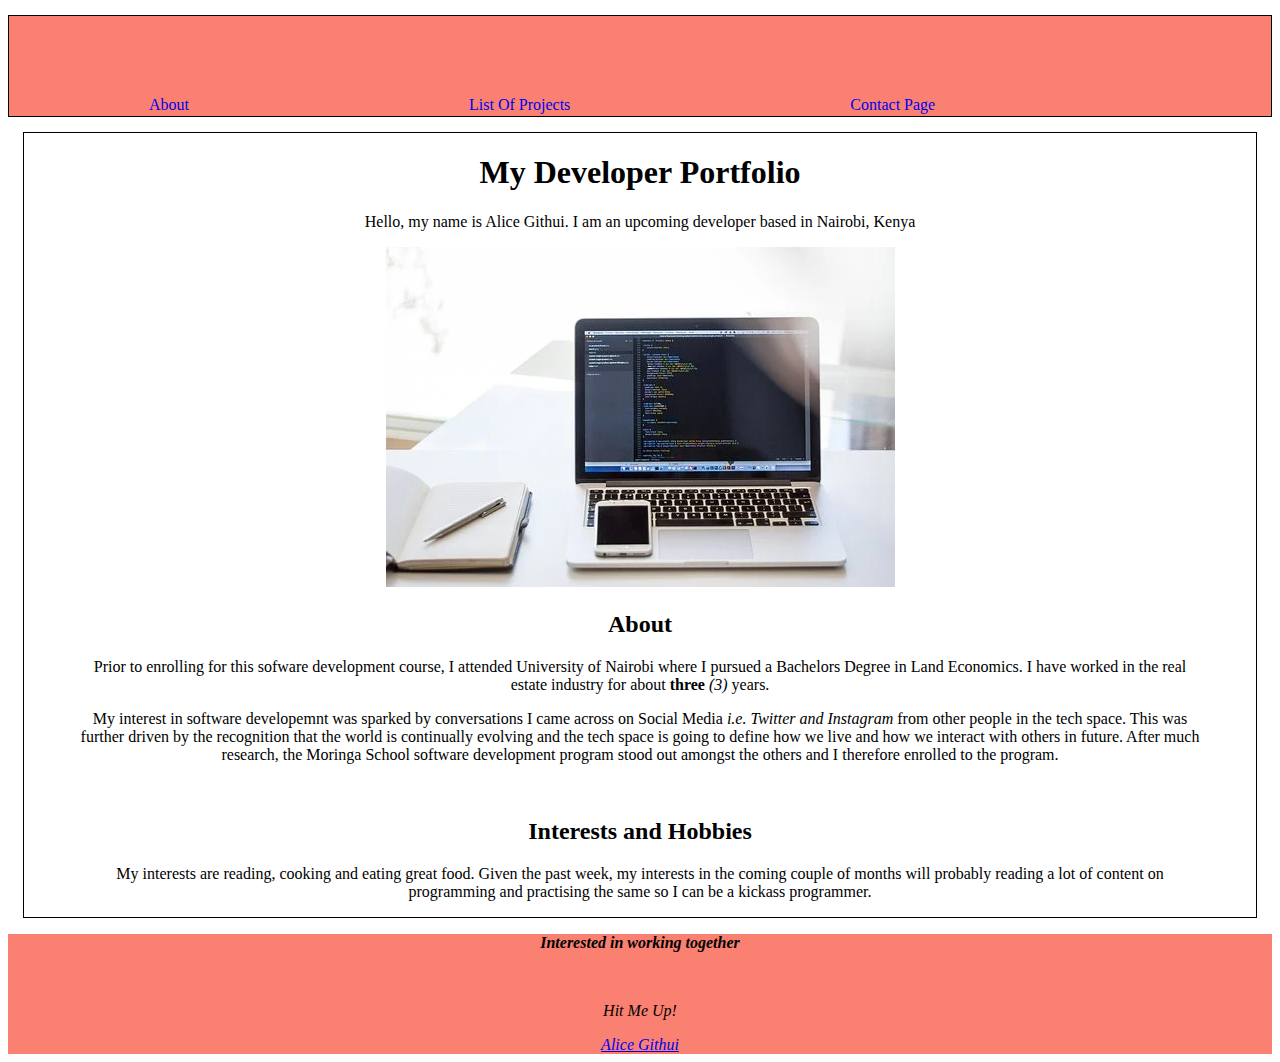
<file: index.html>
<!DOCTYPE html>
<html lang="en">
<head>
    <meta charset="UTF-8">
    <meta http-equiv="X-UA-Compatible" content="IE=edge">
    <meta name="viewport" content="width=device-width, initial-scale=1.0">
    <link href="CSS/style.css" rel="stylesheet" type="text/css">
    <title>My Developer's Portfolio</title>
</head>
<body>
        <header>
            <!-- <img class="logo" src="Images/AGlogo.jpg" alt="Website logo"> -->
            <div class= "header">
             <ul>
                <li><a href="portfolio-landing-page.html">About</a></li>
                <li><a href="list-of-projects.html">List of Projects</a></li>
                <li><a href="contactpage.html">Contact Page</a></li>
             </ul>
            </div>
        </header>
        
    <div class="about"> 
        <h1>My Developer Portfolio</h1>
        <p>Hello, my name is Alice Githui. I am an upcoming developer based in Nairobi, Kenya</p>
        <img src="Images/landingpageimage.webp" alt="Image of a Computer">
        <br>
        <h2>About</h2>
        <p>
        Prior to enrolling for this sofware development course, I attended University of Nairobi where I pursued a Bachelors Degree in Land Economics.
        I have worked in the real estate industry for about <strong>three</strong> <em>(3)</em> years.</p>
        <p>
        My interest in software developemnt was sparked by conversations I came across on Social Media <em>i.e. Twitter and Instagram</em> from other people in the tech space.
        This was further driven by the recognition that the world is continually evolving and the tech space is going to define how we live and how we interact with others in future.
        After much research, the Moringa School software development program stood out amongst the others and I therefore enrolled to the program.</p>
        
        <br>
        <h2>Interests and Hobbies</h2>
        <p>My interests are reading, cooking and eating great food. Given the past week, my interests in the coming couple of months will probably reading a lot of content on programming and practising the same 
        so I can be a kickass programmer.   
    </div>  
    <div class ="footer">
        <footer>
            <p><strong><em>Interested in working together</em></strong><p>
                <br>
                <p><em>Hit Me Up!</em></p>
                <address>
                    <a href="mailto: landingpage@hotmail.com">Alice Githui</a>
                </address>

        </footer>
    </div>

    
</body>
</html>
</file>
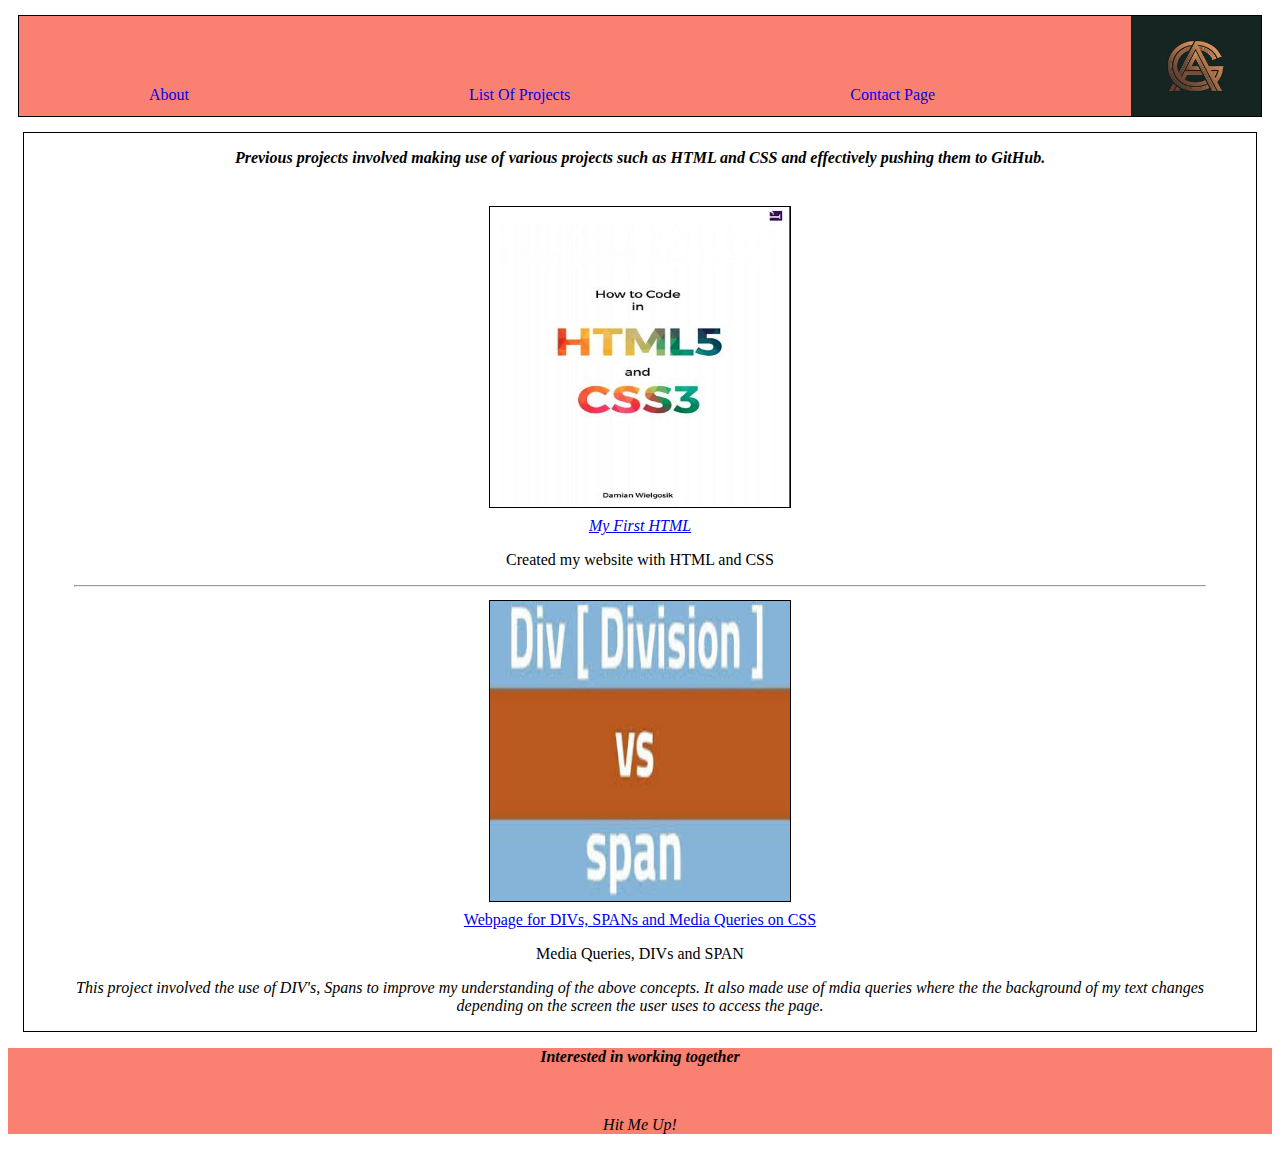
<file: list-of-projects.html>
<!DOCTYPE html>
<html lang="en">
<head>
    <meta charset="UTF-8">
    <meta http-equiv="X-UA-Compatible" content="IE=edge">
    <meta name="viewport" content="width=device-width, initial-scale=1.0">
    <link href="CSS/style.css" rel="stylesheet" type="text/css">
    <title>My Developer's Portfolio</title>
</head>
<body>
    <div class="header">
        <header>
            <img class="logo" src="Images/AGlogo.jpg" alt="Website logo">
            <ul>
                <li><a href="portfolio-landing-page.html">About</a></li>
                <li><a href="list-of-projects.html">List of Projects</a></li>
                <li><a href="contactpage.html">Contact Page</a></li>
            </ul>
        </header>
    </div>
    <div class="about">
        <p>
          <strong><em>Previous projects involved making use of various projects such as HTML and CSS and effectively pushing them to GitHub. </em></strong>
        </p>
        <br>
        <img class="projects" src="Images/HTML and CSS.jpg" alt="Image with the words How to code in HTML5 and CSS3">
        <br>
        <a href= "../Indentation and Spacing/index.html"><em>My First HTML</em></a>
        <p><span class="desc">Created my website with HTML and CSS</span></p>
        
        <hr>

        <img class="projects" src="Images/Images/divandspan.jpeg.jpeg" alt="image with the words div and span">
        <br>
        <a href= "https://github.com/Alice-Githui/Practice-Div-s--and--Span.git">Webpage for DIVs, SPANs and Media Queries on CSS</a>
        <p><span class="desc">Media Queries, DIVs and SPAN</span></p>
        <p><em>This project involved the use of DIV's, Spans to improve my understanding of the above concepts. It also made use of mdia queries where the 
            the background of my text changes depending on the screen the user uses to access the page.
        </em></p>


    </div>
    <div class ="footer">
        <footer>
            <p><strong><em>Interested in working together</em></strong><p>
                <br>
                <p><em>Hit Me Up!</em></p>

        </footer>
    </div>

    
</body>
</html>
</file>
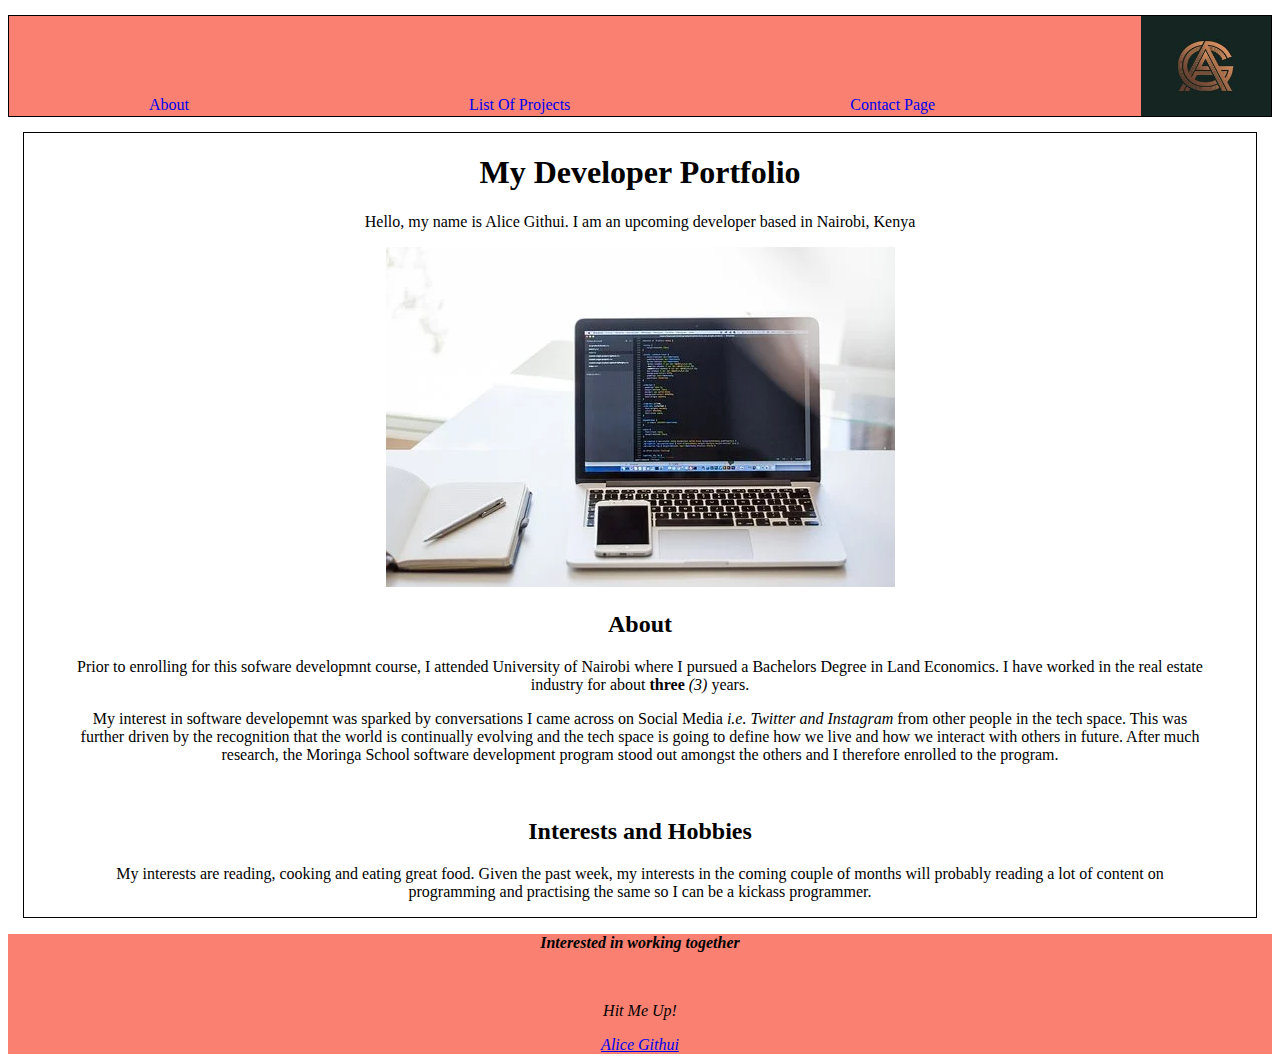
<file: portfolio-landing-page.html>
<!DOCTYPE html>
<html lang="en">
<head>
    <meta charset="UTF-8">
    <meta http-equiv="X-UA-Compatible" content="IE=edge">
    <meta name="viewport" content="width=device-width, initial-scale=1.0">
    <link href="CSS/style.css" rel="stylesheet" type="text/css">
    <title>My Developer's Portfolio</title>
</head>
<body>
        <header>
            <img class="logo" src="Images/AGlogo.jpg" alt="Website logo">
            <div class= "header">
             <ul>
                <li><a href="portfolio-landing-page.html">About</a></li>
                <li><a href="list-of-projects.html">List of Projects</a></li>
                <li><a href="contactpage.html">Contact Page</a></li>
             </ul>
            </div>
        </header>
        
    <div class="about"> 
        <h1>My Developer Portfolio</h1>
        <p>Hello, my name is Alice Githui. I am an upcoming developer based in Nairobi, Kenya</p>
        <img src="Images/landingpageimage.webp" alt="Image of a Computer">
        <br>
        <h2>About</h2>
        <p>
        Prior to enrolling for this sofware developmnt course, I attended University of Nairobi where I pursued a Bachelors Degree in Land Economics.
        I have worked in the real estate industry for about <strong>three</strong> <em>(3)</em> years.</p>
        <p>
        My interest in software developemnt was sparked by conversations I came across on Social Media <em>i.e. Twitter and Instagram</em> from other people in the tech space.
        This was further driven by the recognition that the world is continually evolving and the tech space is going to define how we live and how we interact with others in future.
        After much research, the Moringa School software development program stood out amongst the others and I therefore enrolled to the program.</p>
        
        <br>
        <h2>Interests and Hobbies</h2>
        <p>My interests are reading, cooking and eating great food. Given the past week, my interests in the coming couple of months will probably reading a lot of content on programming and practising the same 
        so I can be a kickass programmer.   
    </div>  
    <div class ="footer">
        <footer>
            <p><strong><em>Interested in working together</em></strong><p>
                <br>
                <p><em>Hit Me Up!</em></p>
                <address>
                    <a href="mailto: pages@hotmail.com">Alice Githui</a>
                </address>

        </footer>
    </div>

    
</body>
</html>
</file>
<file: CSS/style.css>
.about{
    background-color: white;
    color: black;
    font-size: 16px;
    text-align: center;
    margin: 15px; 
    border: black 1px solid;
    padding: 0px 50px;
}

header{
    width: auto;
    height: 100px;
    background-color: salmon;
    border: black 1px solid;
    margin: 15px 0px 5px 0px;
}

.header{
    font-size: medium;
    font-style: normal;
    margin: 10px;
        
}

footer{
    background-color: salmon;
    font-style: italic;
    text-align: center;
}

header ul{
    margin: 0px;
    padding: 0px;
    list-style: none;
}

header li{
    float: left;
    margin-right: 150px;
    margin-left: 130px;
    padding-top: 70px;
    
}

header a{
    text-decoration: none;
    text-transform: capitalize;
}

header a:hover{
    background-color: grey;
    font-size: 18px;
}

.logo{ 
    float: right;
    width: 130px;
    height: 100px;

}  
.projects{
    margin: 5px;
    border: black 1px solid;
    height: 300px;
    width: 300px;
}
.desc:hover{
    font-size:italic;
    background-color: crimson;
    font-size: 22px;

}
address a:hover{
    background-color: grey;
    font-size: 22px;
}
</file>
